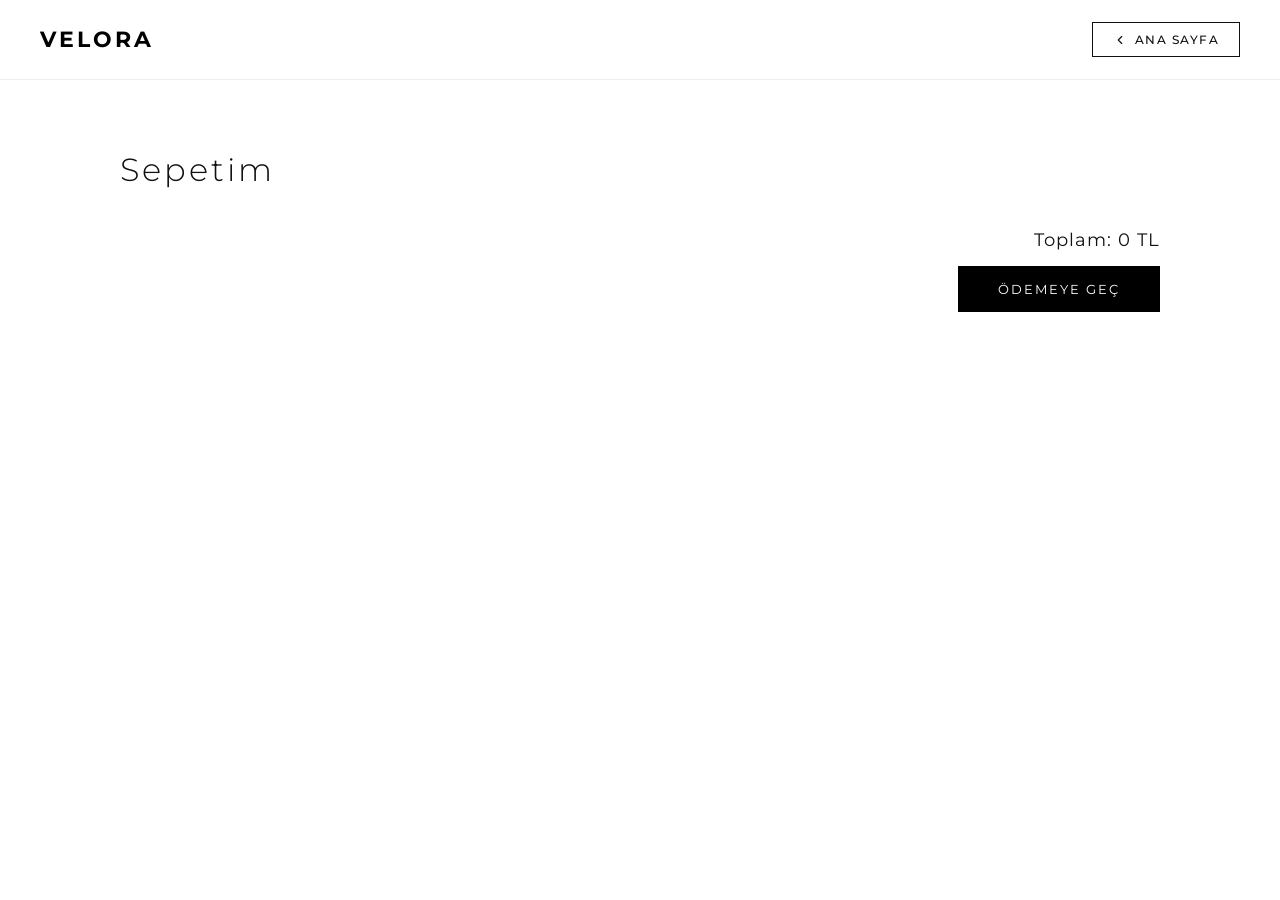
<file: cart.html>
<!DOCTYPE html>
<html lang="tr">
<head>
  <meta charset="UTF-8">
  <meta name="viewport" content="width=device-width, initial-scale=1.0">
  <title>VELORA – Sepetim</title>
  <link rel="preconnect" href="https://fonts.googleapis.com">
  <link rel="preconnect" href="https://fonts.gstatic.com" crossorigin>
  <link href="https://fonts.googleapis.com/css2?family=Montserrat:ital,wght@0,100..900;1,100..900&display=swap" rel="stylesheet">
  <link rel="stylesheet" href="style.css">
  <style>
    /* ── Sepet sayfasına özel header ── */
    .cart-header {
      position: fixed;
      top: 0; left: 0;
      width: 100%;
      background: #fff;
      display: flex;
      justify-content: space-between;
      align-items: center;
      padding: 22px 40px;
      border-bottom: 1px solid #eee;
      z-index: 1000;
    }

    .cart-header .logo {
      font-size: 22px;
      font-weight: 700;
      letter-spacing: 3px;
      color: #000;
      text-decoration: none;
    }

    .cart-header-right {
      display: flex;
      align-items: center;
      gap: 30px;
    }

    /* Geri dön linki */
    .back-home {
      display: flex;
      align-items: center;
      gap: 8px;
      text-decoration: none;
      color: #111;
      font-size: 12px;
      font-family: 'Montserrat', sans-serif;
      letter-spacing: 1.5px;
      font-weight: 500;
      text-transform: uppercase;
      padding: 9px 20px;
      border: 1px solid #111;
      transition: background 0.25s, color 0.25s;
    }
    .back-home:hover {
      background: #111;
      color: #fff;
    }
    .back-home svg {
      transition: transform 0.25s;
    }
    .back-home:hover svg {
      transform: translateX(-3px);
    }

    /* Ürün sayısı badge */
    .cart-item-count {
      font-size: 12px;
      color: #777;
      letter-spacing: 1px;
    }
  </style>
</head>
<body>

<!-- HEADER -->
<header class="cart-header">
  <a href="index.html" class="logo">VELORA</a>

  <div class="cart-header-right">
    <span class="cart-item-count" id="header-item-count"></span>
    <a href="index.html" class="back-home">
      <svg width="14" height="14" viewBox="0 0 24 24" fill="none"
           stroke="currentColor" stroke-width="2" stroke-linecap="round" stroke-linejoin="round">
        <polyline points="15 18 9 12 15 6"/>
      </svg>
      Ana Sayfa
    </a>
  </div>
</header>

<!-- SEPET İÇERİĞİ -->
<div class="cart-page">
  <h1>Sepetim</h1>
  <div id="cart-items"></div>

  <div class="cart-footer">
    <h2>Toplam: <span id="total">0</span> TL</h2>
    <button class="checkout" onclick="sendWhatsApp()">ÖDEMEYE GEÇ</button>
  </div>
</div>

<script src="script.js"></script>
<script>
  // Header'daki ürün sayısını güncelle
  function updateHeaderCount() {
    const cart = JSON.parse(localStorage.getItem("cart")) || [];
    const total = cart.reduce((s, i) => s + (i.quantity || 0), 0);
    const el = document.getElementById("header-item-count");
    if (el) el.textContent = total > 0 ? `${total} ürün` : "";
  }
  updateHeaderCount();
</script>
</body>
</html>
</file>
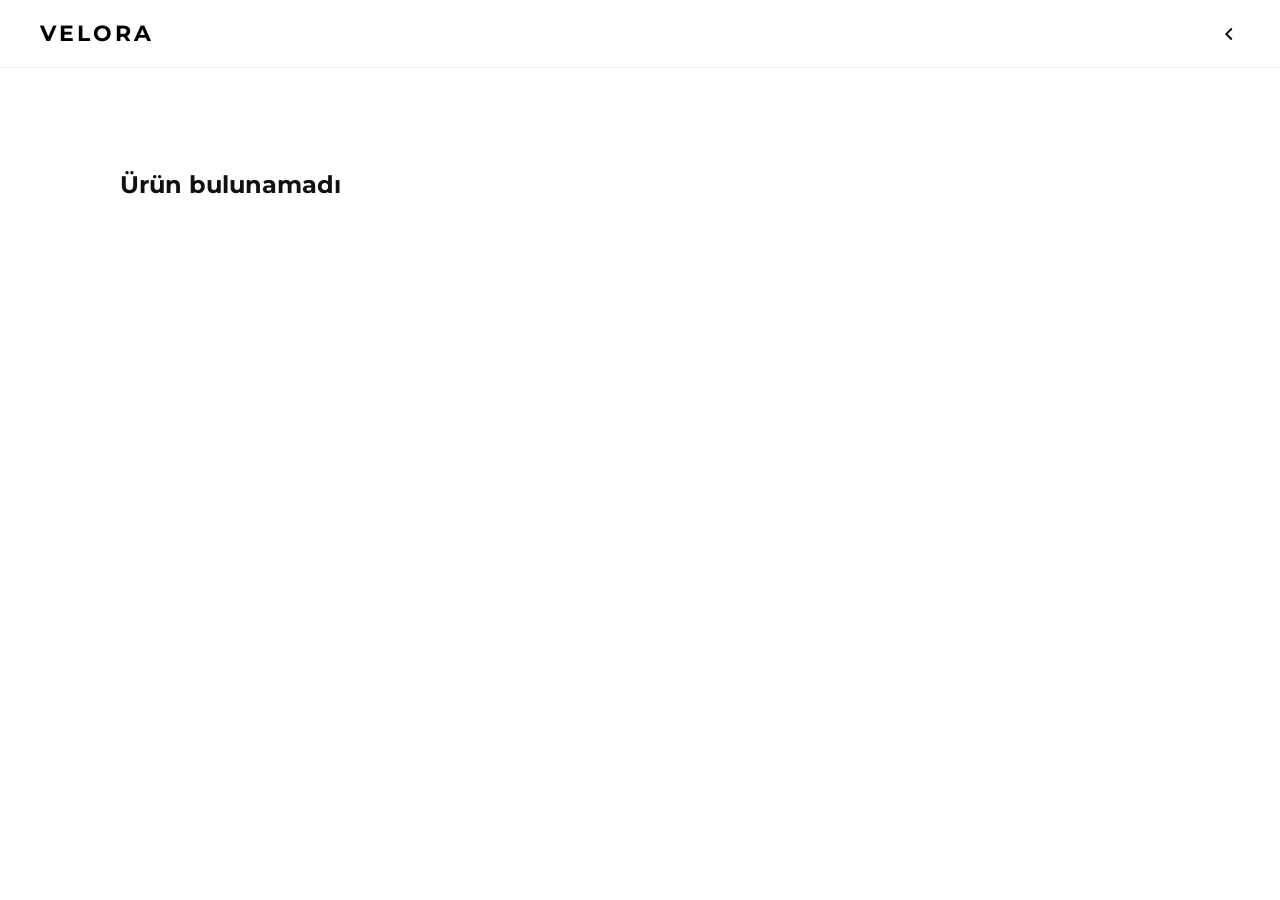
<file: product.html>
<!DOCTYPE html>
<html lang="tr">
<head>
  <meta charset="UTF-8">
  <title>Ürün Detay</title>
    <meta name="viewport" content="width=device-width, initial-scale=1.0">
<link rel="preconnect" href="https://fonts.googleapis.com">
<link rel="preconnect" href="https://fonts.gstatic.com" crossorigin>
<link href="https://fonts.googleapis.com/css2?family=Montserrat:ital,wght@0,100..900;1,100..900&family=Playfair+Display:ital,wght@0,400..900;1,400..900&family=Ubuntu:ital,wght@0,300;0,400;0,500;0,700;1,300;1,400;1,500;1,700&display=swap" rel="stylesheet">  <link rel="stylesheet" href="style.css">
</head>

<body>

<header class="header">
  <div class="logo">
  <a  href="index.html">VELORA</a>
</div>
  <a href="index.html" class="back-btn">
  <svg xmlns="http://www.w3.org/2000/svg" width="22" height="22" fill="none" stroke="black" stroke-width="2" viewBox="0 0 24 24">
    <path d="M15 18l-6-6 6-6"></path>
  </svg>
</a>
</header>

<section class="product-page" id="productDetail"></section>

   

<script src="script.js"></script>
</body>
</html>
</file>
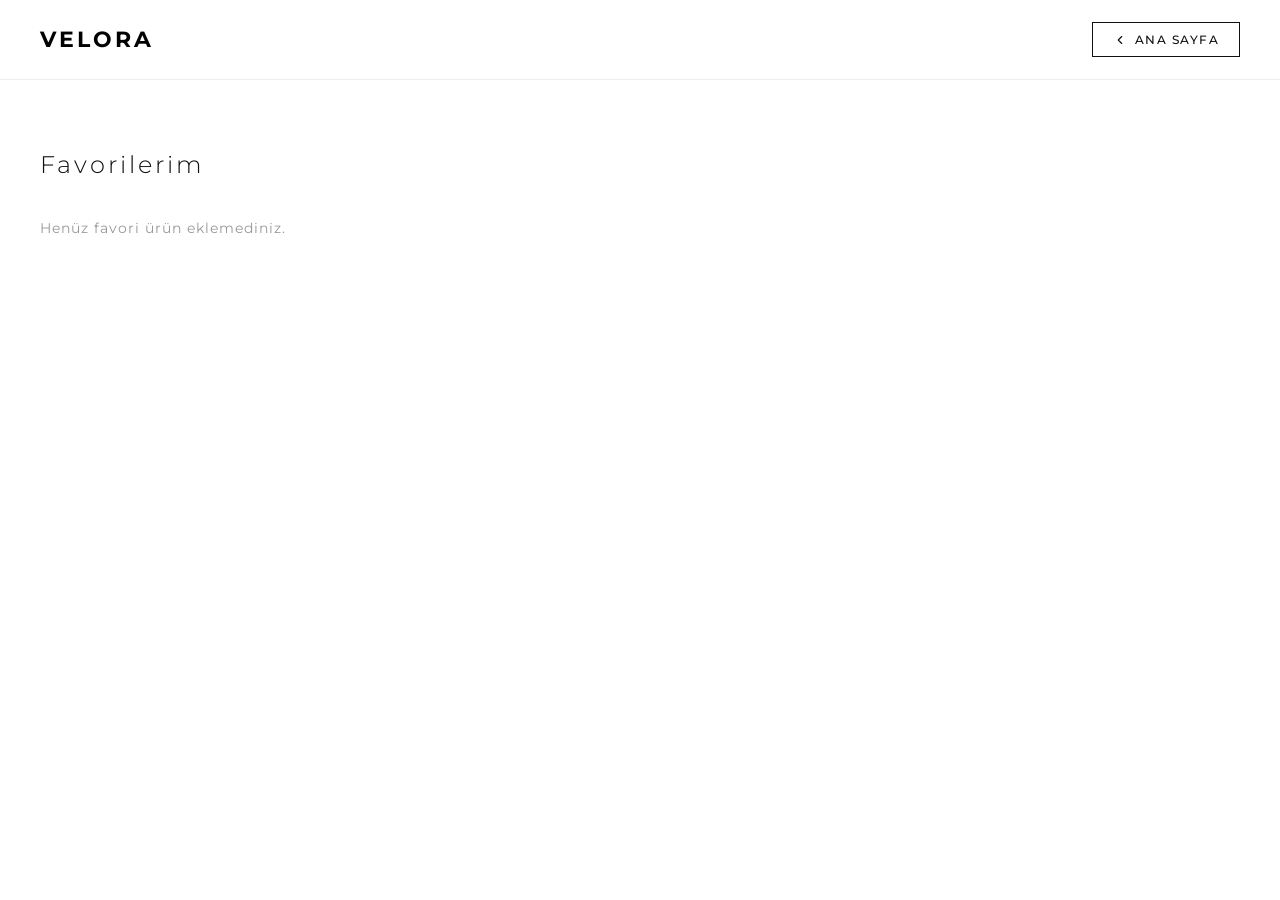
<file: wishlist.html>
<!DOCTYPE html>
<html lang="tr">
<head>
  <meta charset="UTF-8">
  <meta name="viewport" content="width=device-width, initial-scale=1.0">
  <title>VELORA – Favorilerim</title>
  <link rel="preconnect" href="https://fonts.googleapis.com">
  <link rel="preconnect" href="https://fonts.gstatic.com" crossorigin>
  <link href="https://fonts.googleapis.com/css2?family=Montserrat:ital,wght@0,100..900;1,100..900&display=swap" rel="stylesheet">
  <link rel="stylesheet" href="style.css">
  <style>
    /* ── Favori sayfasına özel header ── */
    .fav-header {
      position: fixed;
      top: 0; left: 0;
      width: 100%;
      background: #fff;
      display: flex;
      justify-content: space-between;
      align-items: center;
      padding: 22px 40px;
      border-bottom: 1px solid #eee;
      z-index: 1000;
    }

    .fav-header .logo {
      font-size: 22px;
      font-weight: 700;
      letter-spacing: 3px;
      color: #000;
      text-decoration: none;
    }

    .fav-header-right {
      display: flex;
      align-items: center;
      gap: 30px;
    }

    .fav-count {
      font-size: 12px;
      color: #777;
      letter-spacing: 1px;
      font-family: 'Montserrat', sans-serif;
    }

    .back-home {
      display: flex;
      align-items: center;
      gap: 8px;
      text-decoration: none;
      color: #111;
      font-size: 12px;
      font-family: 'Montserrat', sans-serif;
      letter-spacing: 1.5px;
      font-weight: 500;
      text-transform: uppercase;
      padding: 9px 20px;
      border: 1px solid #111;
      transition: background 0.25s, color 0.25s;
    }
    .back-home:hover {
      background: #111;
      color: #fff;
    }
    .back-home svg {
      transition: transform 0.25s;
    }
    .back-home:hover svg {
      transform: translateX(-3px);
    }
  </style>
</head>
<body>

<!-- HEADER -->
<header class="fav-header">
  <a href="index.html" class="logo">VELORA</a>

  <div class="fav-header-right">
    <span class="fav-count" id="fav-count-label"></span>
    <a href="index.html" class="back-home">
      <svg width="14" height="14" viewBox="0 0 24 24" fill="none"
           stroke="currentColor" stroke-width="2" stroke-linecap="round" stroke-linejoin="round">
        <polyline points="15 18 9 12 15 6"/>
      </svg>
      Ana Sayfa
    </a>
  </div>
</header>

<!-- FAVORİLER İÇERİĞİ -->
<div class="favorites-container">
  <h2>Favorilerim</h2>
  <div id="favorites-list"></div>
</div>

<script src="script.js"></script>
<script>
  document.addEventListener("DOMContentLoaded", () => {
    // Sadece gerçekten var olan ürünlerin ID'lerini say
    const saved = (JSON.parse(localStorage.getItem("saved")) || []).map(Number);
    const validCount = saved.filter(id => products.find(p => p.id === id)).length;
    const el = document.getElementById("fav-count-label");
    if (el) el.textContent = validCount > 0 ? `${validCount} ürün` : "";
  });
</script>
</body>
</html>
</file>
<file: style.css>
* {
  margin: 0;
  padding: 0;
  box-sizing: border-box;
}

html { scroll-behavior: smooth; }

body {
  background: white;
  color: #111;
  font-family: 'Montserrat', sans-serif;
  padding-top: 90px;
}

/* =====================
   HEADER
   ===================== */
.header {
  position: fixed;
  top: 0; left: 0;
  width: 100%;
  background: white;
  display: flex;
  justify-content: space-between;
  align-items: center;
  padding: 20px 40px;
  border-bottom: 1px solid #eee;
  z-index: 1000;
}

.logo {
  font-size: 22px;
  font-weight: 700;
  letter-spacing: 3px;
  text-decoration: none;
  color: #000;
  cursor: pointer;
}
.logo a { text-decoration: none; color: black; }

/* =====================
   NAV
   ===================== */
.nav {
  display: flex;
  align-items: center;
  gap: 20px;
}

.nav a {
  text-decoration: none;
  color: black;
  font-size: 13px;
  letter-spacing: 1px;
}
.nav a:hover { opacity: 0.5; }

.nav-link {
  text-decoration: none;
  color: black;
  font-size: 13px;
  letter-spacing: 1px;
}
.nav-link:hover { opacity: 0.6; }

.fav-link {
  text-decoration: none;
  color: #000;
  font-size: 13px;
  letter-spacing: 1px;
}
.fav-link:hover { opacity: 0.6; }

/* =====================
   MEGA MENU
   ===================== */
.nav-item { position: relative; }

.mega-menu {
  position: absolute;
  top: 100%; left: 0;
  background: white;
  border: 1px solid #eee;
  padding: 20px;
  width: 200px;
  z-index: 999;
  opacity: 0;
  visibility: hidden;
  transform: translateY(10px);
  transition: all 0.25s ease;
  pointer-events: none;
}

.nav-item:hover .mega-menu,
.nav-item.active .mega-menu {
  opacity: 1;
  visibility: visible;
  transform: translateY(0);
  pointer-events: auto;
}

.mega-col { display: flex; flex-direction: column; gap: 8px; }
.mega-col h4 { font-size: 13px; margin-bottom: 10px; letter-spacing: 1px; }
.mega-col a { display: block; text-decoration: none; color: black; padding: 4px 0; font-size: 13px; }
.mega-col a:hover { opacity: 0.6; }

/* =====================
   SEARCH BOX
   ===================== */
.search-box {
  display: flex;
  align-items: center;
  gap: 10px;
}
.search-box input,
.search-box select {
  padding: 8px 12px;
  border: 1px solid #ddd;
  font-size: 12px;
  outline: none;
  background: white;
  font-family: 'Montserrat', sans-serif;
}
.search-box input { width: 180px; }

/* =====================
   CART ICON
   ===================== */
.cart {
  position: relative;
  display: flex;
  align-items: center;
  gap: 5px;
  text-decoration: none;
  color: black;
  font-size: 14px;
}
.cart-badge {
  position: absolute;
  top: -8px; right: -10px;
  background: red;
  color: white;
  font-size: 10px;
  padding: 3px 6px;
  border-radius: 50%;
}

/* =====================
   HERO
   ===================== */
.hero {
  position: relative;
  height: 85vh;
  display: flex;
  align-items: center;
  justify-content: center;
}
.hero-img {
  width: 100%;
  height: 700px;
  object-fit: cover;
}
.hero-text {
  position: absolute;
  top: 50%; left: 50%;
  transform: translate(-50%, -50%);
  color: white;
}
.hero-text img {
  max-width: 200px;
  margin-bottom: 20px;
  filter: brightness(0) invert(1);
}

/* =====================
   SLIDER
   ===================== */
.slider-wrapper {
  position: relative;
  overflow: hidden;
  margin: 40px 0;
  padding: 0 10px;
}

.product-slider {
  display: flex;
  gap: 24px;
  overflow-x: auto;
  scroll-behavior: smooth;
  padding: 10px 50px;
  /* scroll bar gizle */
  -ms-overflow-style: none;
  scrollbar-width: none;
}
.product-slider::-webkit-scrollbar { display: none; }

/* =====================
   ÜRÜN KARTI (Slider & Favoriler)
   ===================== */
.product-card {
  flex: 0 0 220px;           /* slider için sabit genişlik */
  width: 220px;
  cursor: pointer;
  position: relative;
  background: #fff;
  transition: transform 0.3s;
}
.product-card:hover { transform: translateY(-4px); }

.product-card__img-wrap {
  position: relative;
  overflow: hidden;
}
.product-card__img-wrap img {
  width: 100%;
  height: 300px;
  object-fit: cover;
  display: block;
  transition: transform 0.4s ease;
}
.product-card:hover .product-card__img-wrap img {
  transform: scale(1.05);
}

/* FAVORİ YILDIZ */
.product-card__fav {
  position: absolute;
  top: 10px; right: 10px;
  font-size: 20px;
  color: #f5c518;
  background: rgba(255,255,255,0.75);
  padding: 2px 5px;
  border-radius: 4px;
  line-height: 1;
  cursor: pointer;
  transition: transform 0.2s;
  z-index: 2;
}
.product-card__fav:hover { transform: scale(1.25); }

.product-card__info {
  padding: 10px 4px 4px;
}
.product-card__info h3 {
  font-size: 13px;
  font-weight: 400;
  letter-spacing: 0.5px;
}
.product-card__info p {
  font-size: 14px;
  font-weight: 700;
  color: #111;
  margin-top: 4px;
}
.product-card__info button {
  margin-top: 8px;
  width: 100%;
  padding: 9px;
  border: none;
  background: black;
  color: white;
  font-size: 11px;
  letter-spacing: 1.5px;
  cursor: pointer;
  transition: background 0.3s;
  font-family: 'Montserrat', sans-serif;
}
.product-card__info button:hover { background: #333; }

/* SLIDER OKLAR */
.arrow {
  position: absolute;
  top: 40%;
  transform: translateY(-50%);
  background: rgba(0,0,0,0.55);
  color: #fff;
  border: none;
  font-size: 26px;
  padding: 10px 16px;
  cursor: pointer;
  z-index: 10;
  transition: background 0.2s;
  line-height: 1;
}
.arrow:hover { background: rgba(0,0,0,0.85); }
.arrow.left  { left: 8px; }
.arrow.right { right: 8px; }

/* =====================
   KATEGORİ SAYFASI GRID
   category-title varsa slider değil grid layout kullan
   ===================== */
.category-page #products {
  padding: 20px 40px 60px;
  display: grid;
  grid-template-columns: repeat(4, 1fr);
  gap: 40px;
  /* flex/slider davranışını kapat */
  overflow-x: visible;
  scroll-behavior: auto;
}
.category-page #products .product-card {
  flex: none;
  width: 100%;
}

/* =====================
   CATEGORY TITLE
   ===================== */
#category-title {
  padding: 40px 40px 0;
  font-size: 22px;
  font-weight: 400;
  letter-spacing: 2px;
}

/* =====================
   REMOVE BTN (Favoriler)
   ===================== */
.remove-btn {
  position: absolute;
  top: 10px; left: 10px;
  width: 25px; height: 25px;
  z-index: 10;
  background-color: #111;
  border-radius: 50%;
  color: white;
  display: flex;
  align-items: center;
  justify-content: center;
  cursor: pointer;
  font-size: 12px;
  transition: transform 0.2s;
}
.remove-btn:hover { transform: scale(1.2); }

/* =====================
   ÜRÜN DETAY SAYFASI
   ===================== */
.product-page {
  display: flex;
  gap: 60px;
  padding: 80px 120px;
}
.product-image { flex: 1; }
.product-image img {
  width: 100%;
  max-width: 450px;
  transition: 0.4s;
  cursor: zoom-in;
}
.product-image img:hover { transform: scale(1.03); }

.product-info { flex: 1; }
.product-info h1 {
  font-size: 28px;
  font-weight: 300;
  margin-bottom: 20px;
  letter-spacing: 1px;
}
.price { font-size: 20px; margin: 10px 0 20px; font-weight: 700; }
.desc  { font-size: 14px; color: gray; margin-bottom: 20px; line-height: 1.7; }

label { font-size: 12px; letter-spacing: 1px; display: block; margin-bottom: 8px; }

.sizes { display: flex; gap: 10px; margin-bottom: 20px; }
.sizes button {
  padding: 8px 14px;
  border: 1px solid #000;
  background: white;
  color: black;
  width: auto;
  font-size: 12px;
  cursor: pointer;
  transition: 0.2s;
  font-family: 'Montserrat', sans-serif;
}
.sizes button:hover,
.sizes button.active { background: black; color: white; }

.colors { display: flex; gap: 12px; margin-bottom: 25px; }
.color {
  width: 24px; height: 24px;
  border-radius: 50%;
  cursor: pointer;
  border: 1px solid #ccc;
  transition: 0.2s;
}
.color.active {
  outline: 2px solid #555;
  outline-offset: 3px;
  transform: scale(1.1);
}
.black { background: black; }
.white { background: white; border: 1px solid #aaa; }
.blue  { background: #0057b7; }

/* =====================
   SEPETE EKLE BUTONU (Detay Sayfası)
   ===================== */
.btn-add-to-cart {
  display: flex;
  align-items: center;
  justify-content: center;
  gap: 10px;
  width: 100%;
  max-width: 380px;
  padding: 16px 32px;
  margin-top: 10px;
  background: #111;
  color: #fff;
  border: 2px solid #111;
  font-family: 'Montserrat', sans-serif;
  font-size: 12px;
  font-weight: 600;
  letter-spacing: 2.5px;
  text-transform: uppercase;
  cursor: pointer;
  position: relative;
  overflow: hidden;
  transition: color 0.35s ease, background 0.35s ease, border-color 0.35s ease;
}

/* Süpürge efekti */
.btn-add-to-cart::before {
  content: "";
  position: absolute;
  inset: 0;
  background: #fff;
  transform: translateX(-101%);
  transition: transform 0.35s ease;
  z-index: 0;
}
.btn-add-to-cart:hover::before {
  transform: translateX(0);
}
.btn-add-to-cart:hover {
  color: #111;
  border-color: #111;
}
.btn-add-to-cart span {
  position: relative;
  z-index: 1;
  display: flex;
  align-items: center;
  gap: 10px;
}
.btn-add-to-cart .btn-icon {
  font-size: 16px;
  transition: transform 0.3s;
}
.btn-add-to-cart:hover .btn-icon {
  transform: translateX(4px);
}

/* Aktif (click) animasyonu */
.btn-add-to-cart:active {
  transform: scale(0.97);
}

.back-btn { display: flex; align-items: center; justify-content: center; text-decoration: none; }
.back-btn svg { cursor: pointer; transition: 0.3s; }
.back-btn:hover svg { transform: translateX(-3px); opacity: 0.6; }

/* =====================
   SEPET SAYFASI
   ===================== */
.cart-page { padding: 60px 120px; }
.cart-page h1 { font-weight: 300; letter-spacing: 3px; margin-bottom: 40px; }

.cart-item {
  display: flex;
  align-items: center;
  justify-content: space-between;
  border-bottom: 1px solid #eee;
  padding: 20px 0;
  gap: 20px;
}
.cart-item h4 { font-weight: 400; font-size: 14px; }
.product-link { text-decoration: none; color: black; font-weight: 400; }
.product-link:hover { opacity: 0.6; }
.product-img {
  width: 80px; height: 100px;
  object-fit: cover;
  cursor: pointer;
  transition: 0.3s;
}
.product-img:hover { opacity: 0.8; }
.cart-price { font-size: 14px; font-weight: 700; color: #111; min-width: 80px; text-align: center; }

.quantity { display: flex; align-items: center; gap: 10px; }
.quantity button {
  background: black; color: white; border: none;
  width: 28px; height: 28px;
  cursor: pointer; font-size: 16px;
  padding: 0; margin: 0; line-height: 1;
  font-family: 'Montserrat', sans-serif;
}
.quantity span { font-size: 14px; min-width: 20px; text-align: center; }
.remove { color: #cc0000; cursor: pointer; font-size: 18px; }

.cart-footer { margin-top: 40px; text-align: right; }
.cart-footer h2 { font-weight: 400; font-size: 18px; letter-spacing: 1px; }
.checkout {
  margin-top: 15px;
  padding: 15px 40px;
  background: black; color: white;
  border: none; cursor: pointer;
  letter-spacing: 2px; font-size: 13px;
  width: auto; transition: 0.3s;
  font-family: 'Montserrat', sans-serif;
}
.checkout:hover { background: #333; }

/* =====================
   FAVORİLER SAYFASI
   ===================== */
.favorites-container { padding: 60px 40px; }
.favorites-container h2 { font-weight: 300; letter-spacing: 3px; margin-bottom: 40px; }

/* Favoriler grid — kartları 4 sütuna böler */
#favorites-list {
  display: grid;
  grid-template-columns: repeat(4, 1fr);
  gap: 40px;
}

/* Grid içinde slider genişliği override */
#favorites-list .product-card {
  flex: none;
  width: 100%;
}
#favorites-list .product-card__img-wrap img {
  height: 340px;
}

/* =====================
   HAKKIMIZDA
   ===================== */
.about-section {
  padding: 80px 100px;
  text-align: center;
  border-top: 1px solid #eee;
  margin-top: 80px;
}
.about-section h2 { font-size: 18px; margin-bottom: 20px; letter-spacing: 3px; font-weight: 400; }
.about-section p { max-width: 700px; margin: 0 auto 15px; color: #555; font-size: 14px; line-height: 1.8; }

/* =====================
   FOOTER
   ===================== */
.footer {
  margin-top: 100px;
  padding: 60px 40px 20px;
  border-top: 1px solid #eee;
  background: #fff;
  display: grid;
  grid-template-columns: repeat(3, 1fr);
  gap: 40px;
}
.footer-col h4 { font-size: 12px; margin-bottom: 15px; letter-spacing: 2px; }
.footer-col a { display: block; text-decoration: none; color: #555; font-size: 12px; margin-bottom: 8px; }
.footer-col a:hover { color: black; }
.footer-bottom {
  grid-column: 1 / -1;
  text-align: center;
  font-size: 11px;
  color: #999;
  margin-top: 30px;
  padding-top: 20px;
  border-top: 1px solid #eee;
}

/* =====================
   RESPONSIVE
   ===================== */
@media (max-width: 900px) {
  .category-page #products { grid-template-columns: repeat(2, 1fr); }
  #favorites-list { grid-template-columns: repeat(2, 1fr); }
  .hero h1 { font-size: 36px; }
  .product-page { flex-direction: column; padding: 40px 20px; }
  .cart-page { padding: 40px 20px; }
}

@media (max-width: 500px) {
  #favorites-list { grid-template-columns: 1fr; }
}

@media (max-width: 768px) {
  .header { flex-wrap: wrap; gap: 10px; padding: 15px 20px; }
  .nav { flex-direction: column; width: 100%; }
  .search-box { width: 100%; flex-direction: column; }
  .search-box input, .search-box select { width: 100%; }
  .cart-item { flex-wrap: wrap; }
  .footer { grid-template-columns: 1fr; text-align: center; }
  .about-section { padding: 60px 20px; }

  .mega-menu {
    position: static;
    width: 100%;
    opacity: 1;
    visibility: visible;
    transform: none;
    display: none;
    pointer-events: auto;
    border: none;
    padding: 10px 0;
  }
  .nav-item.active .mega-menu { display: block; }
}
</file>
